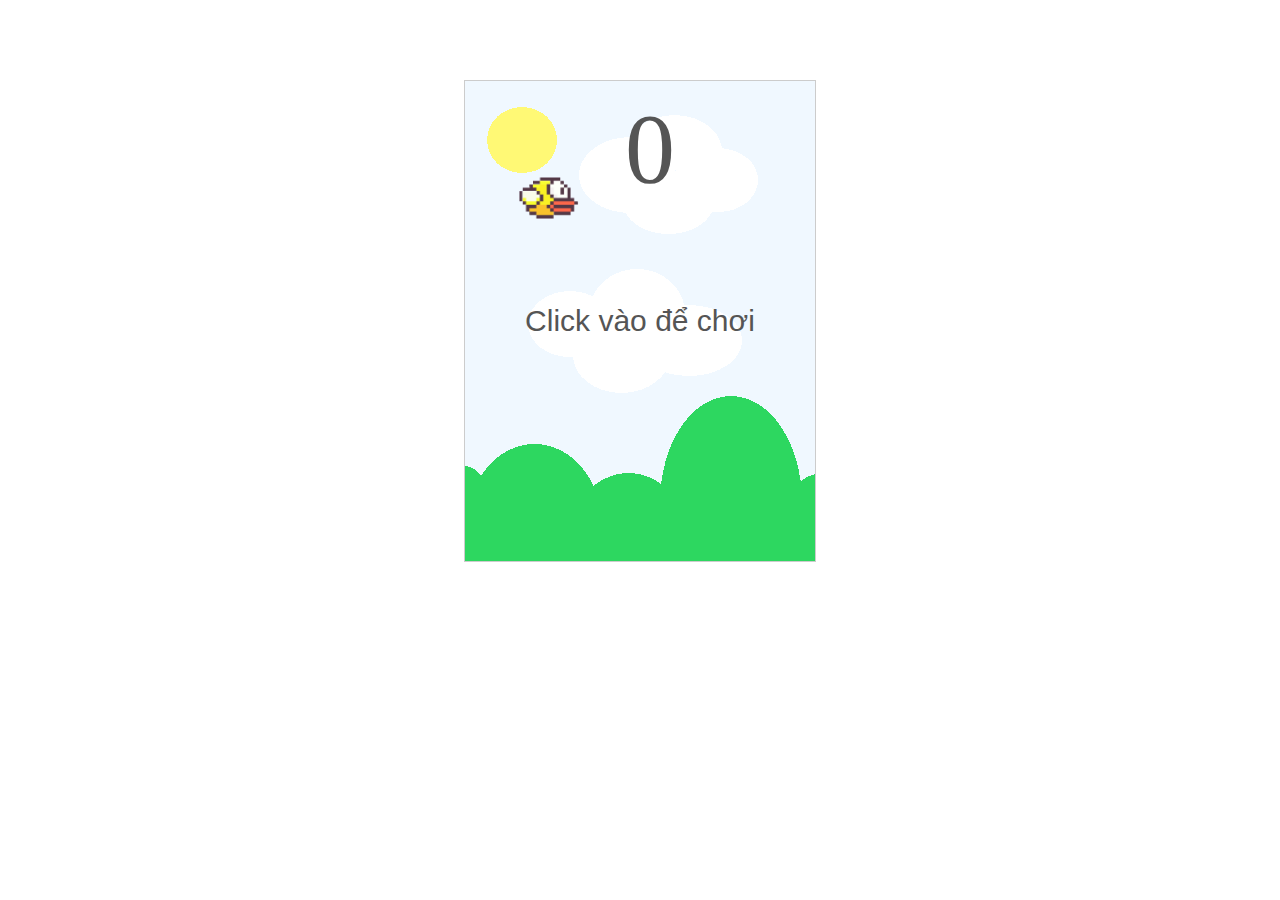
<file: index.html>
<!DOCTYPE html>
<html>
<head>
    <meta charset="utf-8" />
    <title>Flappy Bird</title>
    <link href="flappy bird/css/style.css" rel="stylesheet"/>
</head>
<body>
    <div id="container">   
        <div id="bird"></div>
        <div id="pole_1" class="pole"></div>
        <div id="pole_2" class="pole"></div>
        <button id="play_btn">Click vào để chơi</button>
        <span id="score">0</span>
    </div>
    <button id="restart_btn">Chơi lại</button>
    <script src="flappy bird/js/jquery.min.js"></script>
    <script src="flappy bird/js/script.js"></script>
</body>
</html>
</file>
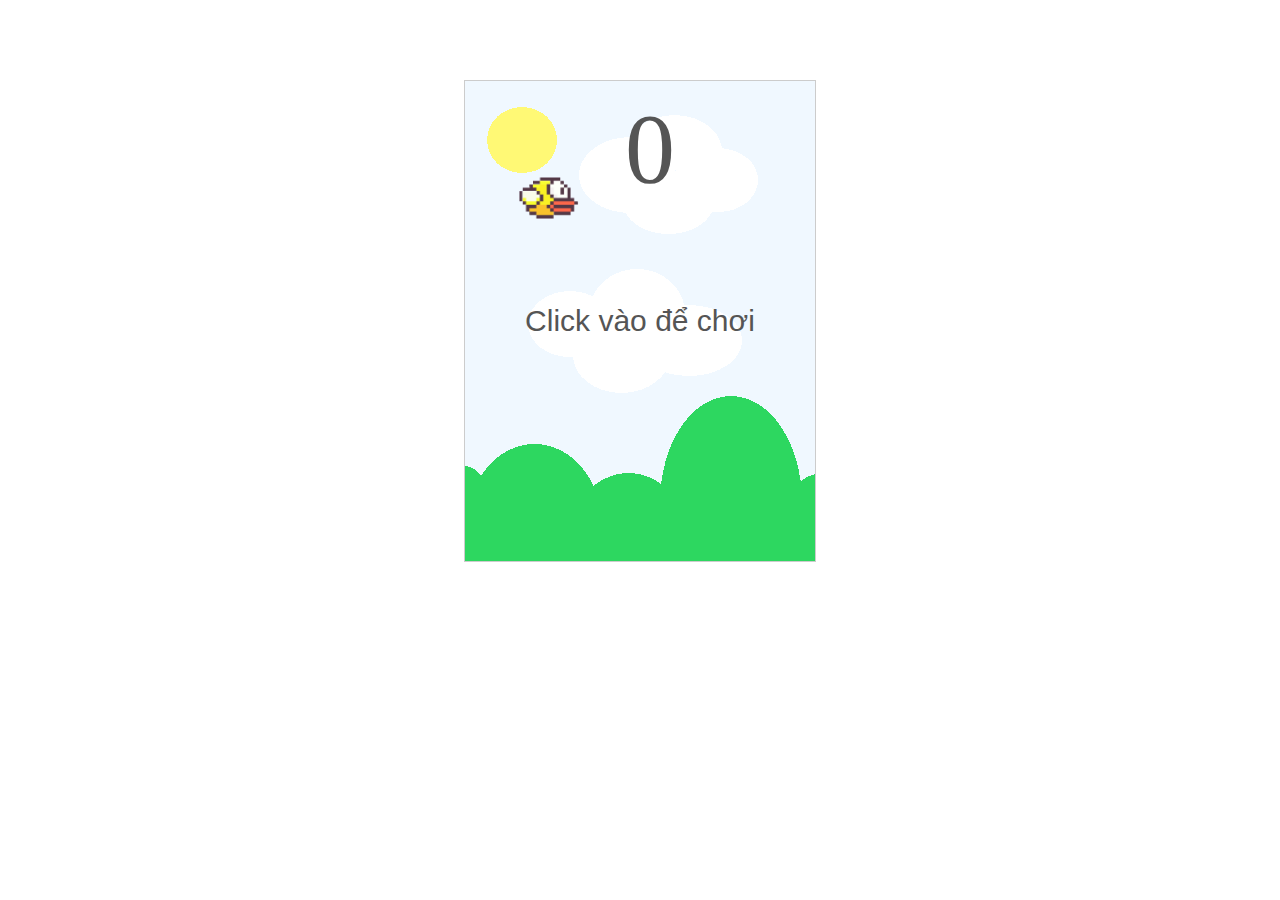
<file: flappy bird/index.html>
<!DOCTYPE html>
<html>
<head>
    <meta charset="utf-8" />
    <title>Flappy Bird</title>
    <link href="css/style.css" rel="stylesheet"/>
</head>
<body>
    <div id="container">   
        <div id="bird"></div>
        <div id="pole_1" class="pole"></div>
        <div id="pole_2" class="pole"></div>
        <button id="play_btn">Click vào để chơi</button>
        <span id="score">0</span>
    </div>
    <button id="restart_btn">Chơi lại</button>
    <script src="js/jquery.min.js"></script>
    <script src="js/script.js"></script>
</body>
</html>
</file>
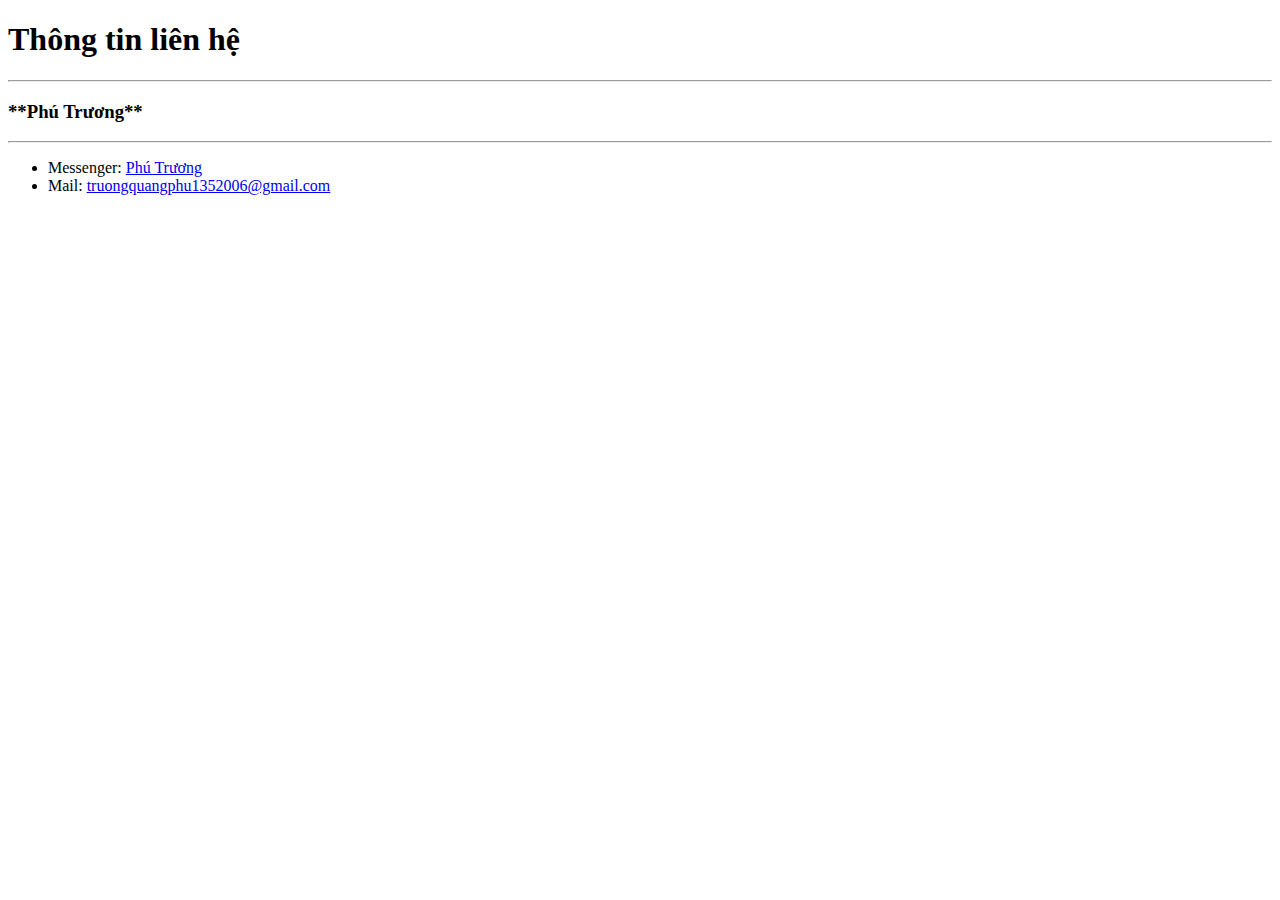
<file: about.html>
<!DOCTYPE html>
<html>
<body>

<h1>Thông tin liên hệ</h1>
<hr>
<h3>**Phú Trương**</h3>
<hr>

<ul>
  <li>Messenger: <a href="https://www.facebook.com/messages/t/ichisantoshi.1604">Phú Trương</a> </li>
  <li>Mail: <a href="mailto:truongquangphu1352006@gmail.com">truongquangphu1352006@gmail.com</a> </li>
</ul>  
</body>
</html>
</file>
<file: flappy bird/css/style.css>
button {
    outline: none;
}

body {
    height: 100%;
    width: 100%;
    margin: 0;
    touch-action: manipulation;
}

/* Khung game */
#container {
    position: relative;
    height: 480px;
    width: 350px;
    border: 1px solid #ccc;
    background: url('../sprites/bg.png');
    overflow: hidden;
    margin: 80px auto;
}

/* Con chim */
#bird {
    position: absolute;
    background: url('../sprites/bird.png');
    height: 42px;
    width: 65px;
    background-size: contain;
    background-repeat: no-repeat;
    top: 20%;
    left: 15%;
}

/* Ống nước */
.pole {
    position: absolute;
    height: 170px;
    width: 60px;
    background-color: #33cc33;
    right: -64px;
    border: 2px solid #000;
}

/* Ống trên */
#pole_1 {
    top: 0;
    border-top: none;
}

/* Ống dưới */
#pole_2 {
    bottom: 0;
    border-bottom: none;
}

/* Điểm */
#score {
    font-size: 100px;
    position: absolute;
    width: 100%;
    text-align: center;
    padding: 10px;
    color: #555;
}

/* Nút chơi lại */
#restart_btn {
    position: absolute;
    top: 0;
    width: 100%;
    padding: 20px;
    background-color: #fff;
    color: #555;
    font-size: 35px;
    border: none;
    cursor: pointer;
    display: none;
    border: 1px solid #e5e5e5;
}

/* Nút chơi game */
#play_btn {
    display: block;
    position: absolute;
    width: 100%;
    height: 100%;
    background-color: transparent;
    border: 0;
    font-size: 30px;
    color: #555;
}
</file>
